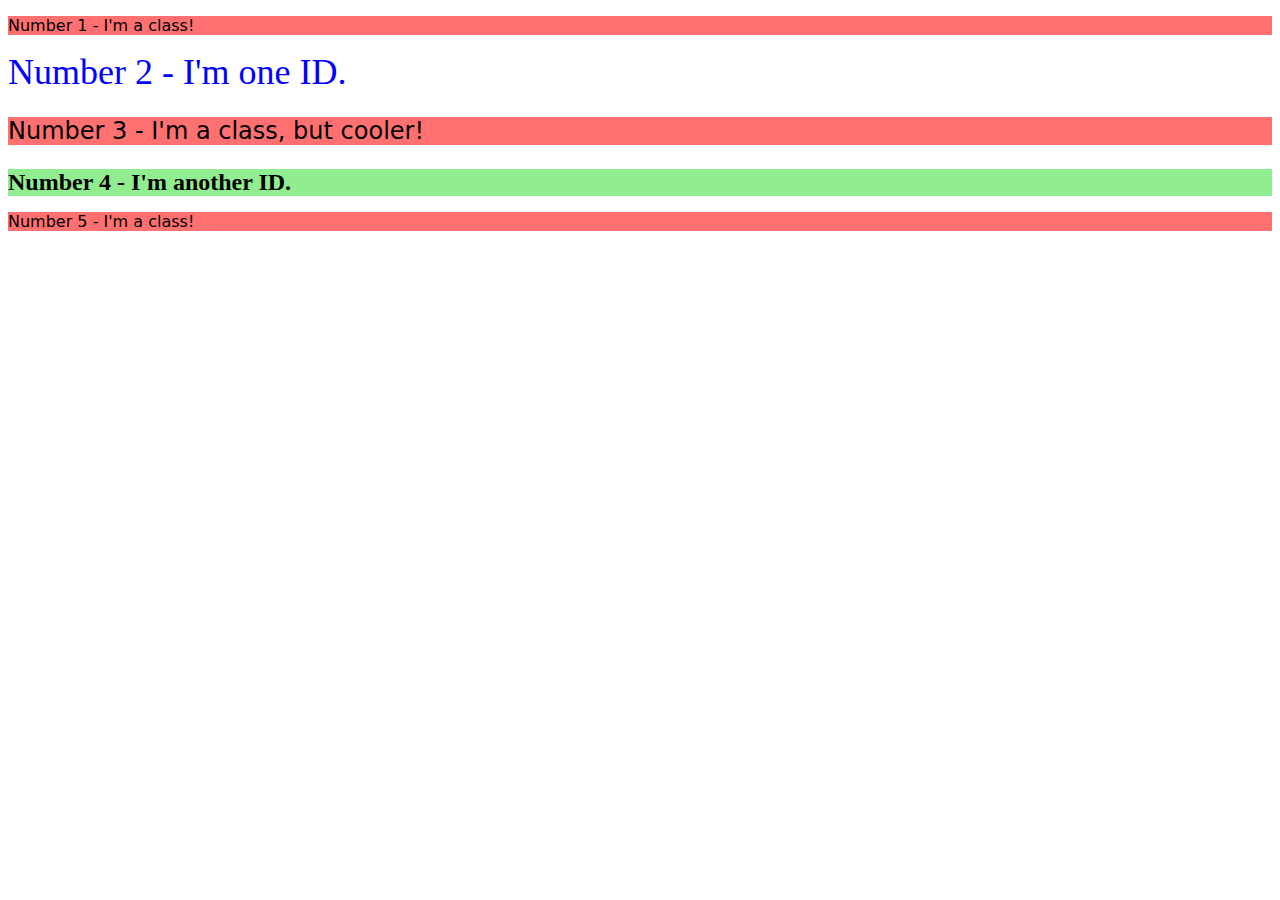
<file: foundations/02-class-id-selectors/index.html>
<!DOCTYPE html>
<html lang="en">
  <head>
    <meta charset="UTF-8">
    <meta http-equiv="X-UA-Compatible" content="IE=edge">
    <meta name="viewport" content="width=device-width, initial-scale=1.0">
    <title>Class and ID Selectors</title>
    <link rel="stylesheet" href="style.css">
  </head>
  <body>
    <p class="odd">Number 1 - I'm a class!</p>
    <div id="no_2">Number 2 - I'm one ID.</div>
    <p class="no_3 odd">Number 3 - I'm a class, but cooler!</p>
    <div id="no_4">Number 4 - I'm another ID.</div>
    <p class="odd">Number 5 - I'm a class!</p>
  </body>
</html>
</file>
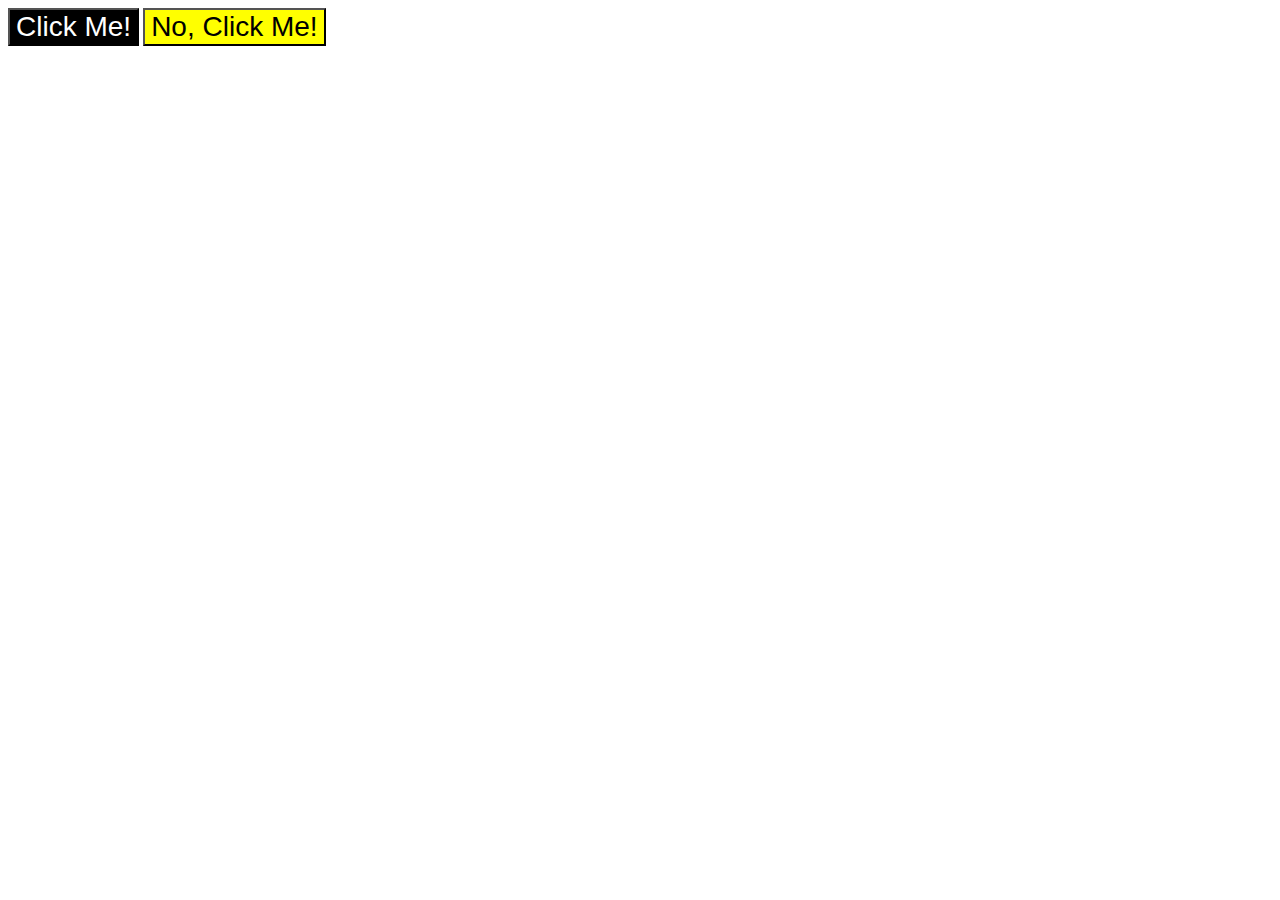
<file: foundations/03-grouping-selectors/index.html>
<!DOCTYPE html>
<html lang="en">
  <head>
    <meta charset="UTF-8">
    <meta http-equiv="X-UA-Compatible" content="IE=edge">
    <meta name="viewport" content="width=device-width, initial-scale=1.0">
    <title>Grouping Selectors</title>
    <link rel="stylesheet" href="style.css">
  </head>
  <body>
    <button class="left_element">Click Me!</button>
    <button class="right_element">No, Click Me!</button>
  </body>
</html>
</file>
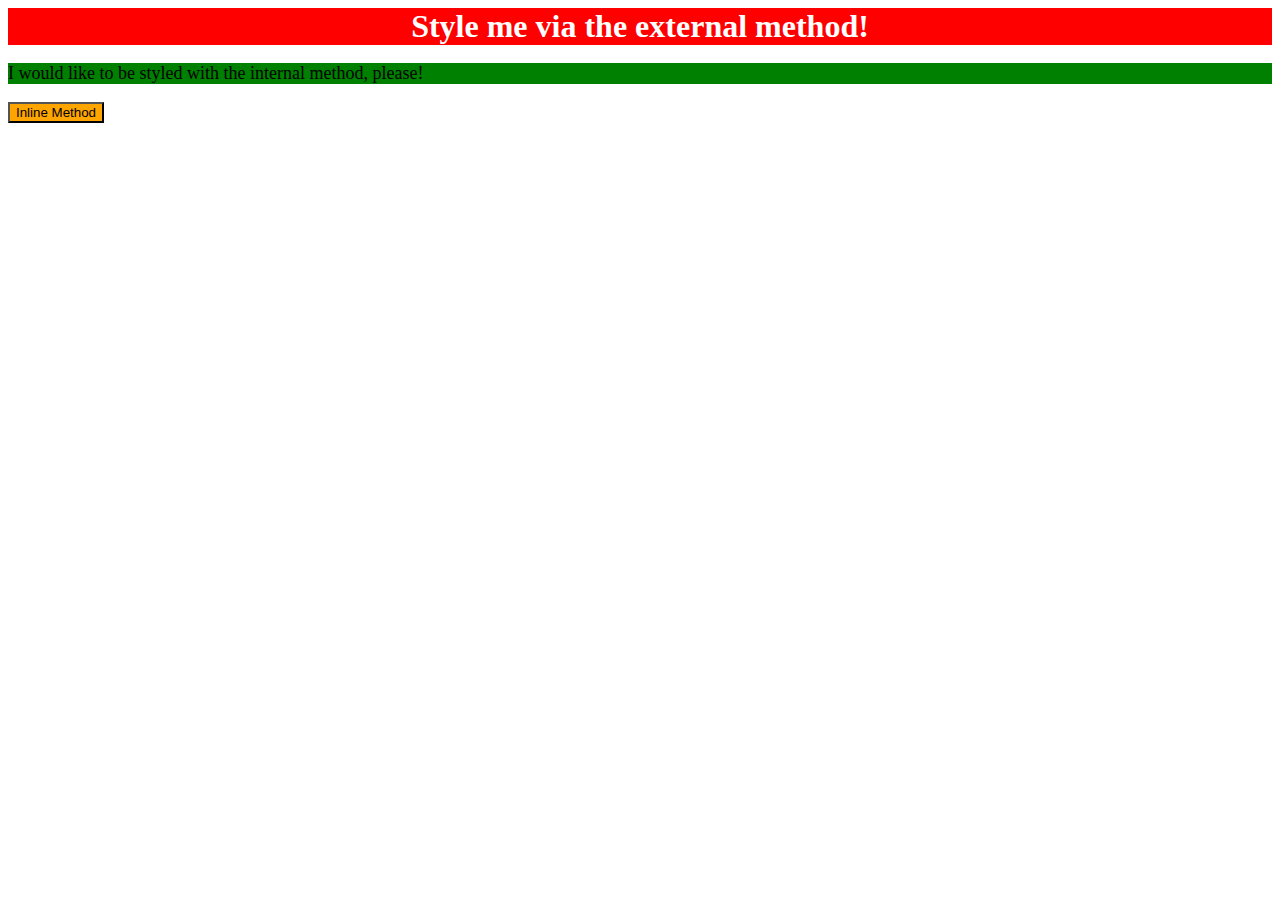
<file: foundations/01-css-methods/01_assignment.html>
<!DOCTYPE html>
<html lang="en">
<head>
    <style>
        .internal{
        background-color: green;
        font-size: 18px;
        }
    </style>
    <link rel="stylesheet" href="style.css">
    <meta charset="UTF-8">
    <meta name="viewport" content="width=device-width, initial-scale=1.0">
    <title>01_assignment</title>
    
</head>
<body>
    <div>Style me via the external method!</div>
    <p class="internal">I would like to be styled with the internal method, please!</p>
    <input type="submit" name="" value="Inline Method" style="background-color: orange;" font-size="18px" font-color="black">
</body>
</html>
</file>
<file: foundations/02-class-id-selectors/style.css>
.body{
    background-color: white;
}
.odd{
    background-color: rgb(255, 113, 113);
    color: black;
    font-family: Verdana, "DejaVu Sans", serif;
}

.no_3{
    font-size: 24px;
}

#no_2{
    color: blue;
    font-size: 36px;
}

#no_4{
    background: lightgreen;
    font-size: 24px;
    font-weight: bold;
}
</file>
<file: foundations/03-grouping-selectors/style.css>
.left_element,
.right_element{
    font-size: 28px;
    font-family: "Helvetica", "Times New Roman", sans-serif;
}

.left_element{
background-color: black;
color: white;
}

.right_element{
background-color: yellow;
}
</file>
<file: foundations/01-css-methods/style.css>
div {
    color: white;
    background-color: red;
    font-size: 32px;
    font-weight: bold;
    text-align: center;
}
</file>
